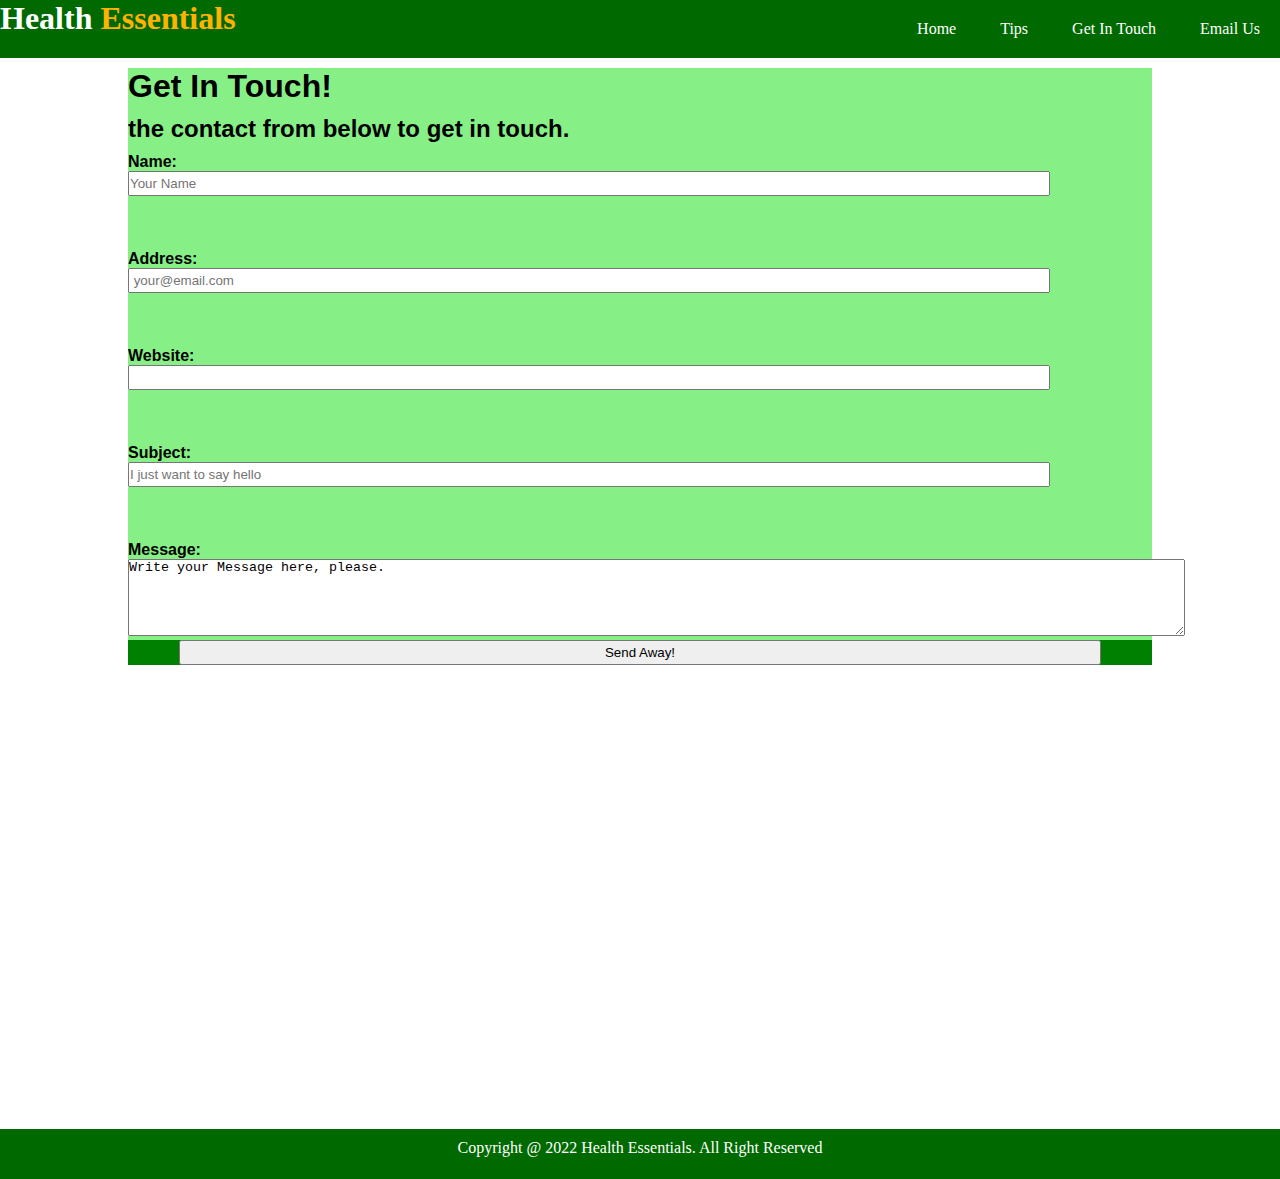
<file: getintouch.html>
<!DOCTYPE html>
<html lang="en">
    <html>
    <head> 
        <meta charset="UTF-8"> 
        <meta name=content="width-device-width, initial-scale-1.0">
        <meta name="Diana K.Slaw" content="">
        <link rel="stylesheet" href="getintouch.css">
        <title>Health Essentials - Get In Touch</title>
        </head>
<body> 
    
                     <header>
    <h1>Health <span>Essentials</span></h1>
<ul>
    <li><a href="index.html">Home</a></li>
    <li><a href="tip.html">Tips</a></li>
    <li><a href="getintouch.html">Get In Touch</a></li>
    <li><a href="mailto:slawdiana99@gmail.com">Email Us</a></li>
    </ul>
                     </header>
<main>
  
                     <form action="" method="post">
                        <h2> Get In Touch!</h2>
                        <p><b>the contact from below to get in touch.</b> </p>
                        <label for="FullName"><b>Name:</b></label><br>
                        <input type="text" name="FullName" id="FullName" placeholder="Your Name">
                        <br> <br>
                        <br> <br>
                        <label for="Email"><b> Address:</b></label> <br>
                        <input type="email" name="Email" id="Email" placeholder=" your@email.com">
                        <br> <br>
                        <br> <br>
                        <label for="Website:"><b>Website:</b></label> 
                        <br>
                        <input type="Website" name="Website:" id="Website"> 
                        <br> <br>
                        <br> <br>
                        <label for="Subject"><b>Subject:</b></label> <br>
                        <input type="Subject" name="Subject" id="Subject" placeholder="I just want to say hello" > 
                        <br> <br>
                        <br> <br>
                        <label for="Message"> <b>Message:</b></label> <br>
                        <textarea name="Message" id="Message" cols="130" rows="5" >Write your Message here, please.</textarea>
                       <div style="background-color: green; text-align: center; text-decoration: none; color: white; margin: center;">
                        <input type="submit" value="Send Away!">
                   
         </div>
           
            
</main>

<iframe src="https://www.google.com/maps/embed?pb=!1m18!1m12!1m3!1d3965.7875102451167!2d-10.777900384177222!3d6.291634683013916!2m3!1f0!2f0!3f0!3m2!1i1024!2i768!4f13.1!3m3!1m2!1s0xf0a03561ca2c517%3A0xe0b703638d4b9ee2!2sStarz%20University!5e0!3m2!1sen!2s!4v1654866270225!5m2!1sen!2s" width="600" height="450" style="border:0;" allowfullscreen="" loading="lazy" referrerpolicy="no-referrer-when-downgrade"></iframe>
                     <footer>
    <p>Copyright @ 2022 Health Essentials. All Right Reserved</p>
                    </footer>
</file>
<file: getintouch.css>
* {
    box-sizing: border-box;
    margin: 0;
    padding: 0;
}

.container {
    width: 80%;
    margin: auto;
    font-family: Arial, Helvetica, sans-serif;
    color: rgb(62, 62, 62);
    }

header { 
    background-color: rgb(0, 105, 0);
    color: #ffff;
    text-align: right;
    padding: 20;
    
    
}



header span {color: rgb(255, 179, 0);}

header h1 { 
    float: left;
}

header ul li{
    display: inline-block;
    margin: 20px;
    
}

header li a{ 
    text-decoration: none;
    color: white;
}

header a:hover{ 
    color: rgb(255, 179, 0);
}
main{
    margin: 10px 0;
}
main h2{
    color: black;
    font-size: 2.0em;
    font-family: Arial, Helvetica, sans-serif;
    margin: 10px 0;
}

main p{
    color: black;
    font-size: 1.5em;
    font-family: Arial, Helvetica, sans-serif;
    margin: 10px 0px 10px; 
}

main form{
    background-color: rgb(134, 240, 134);
    width: 80%;
    height: 100%;
    margin: auto;
    align-items: center;
}

main label{ 
    color: black;
    font-family: Arial, Helvetica, sans-serif;
    font-size: 1em;
}

main input{
width: 90%;
height: 25px;
}
 

footer{
    height: 50px;
    background-color: rgb(0, 105, 0);
    padding: 10px;
    text-align: center;
    color: white;
}
</file>
